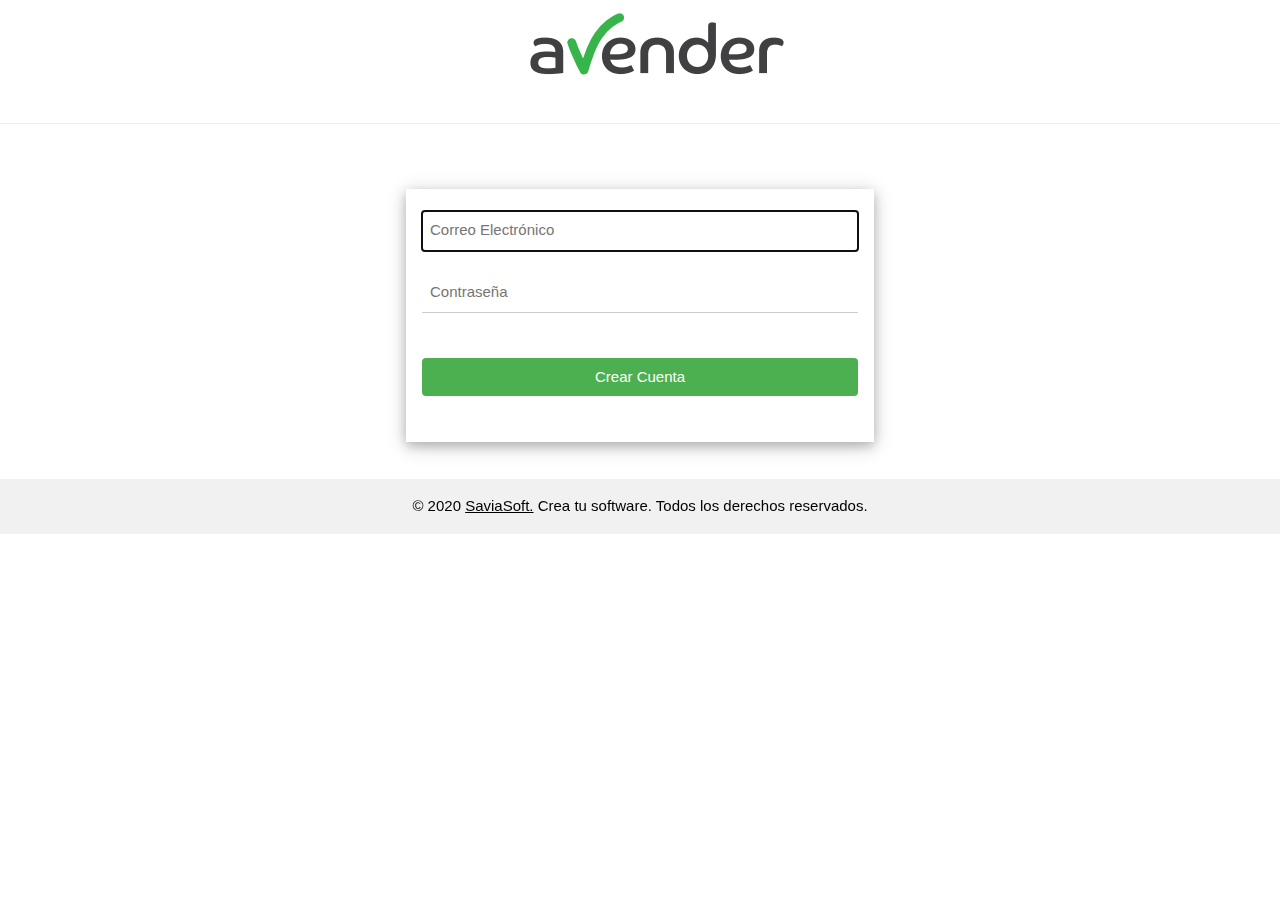
<file: cuenta.html>
<html>
<head>
	<meta charset="UTF-8">
    <meta name="viewport" content="width=device-width, initial-scale=1.0">
    <meta http-equiv="X-UA-Compatible" content="ie=edge">
    <link rel="stylesheet" href="https://www.w3schools.com/w3css/4/w3.css">
    <link rel="stylesheet" href="https://fonts.googleapis.com/css?family=Raleway">
    <title>Crea tu Cuenta </title>
</head>
<body>
	<header class="w3-container">

		<div class="w3-panel" style="width: 274px; margin: auto;">
			<a href="https://www.a-vender.com/tmp/nv" title="Sistema de Facturación Electrónica"><img src="images/aVender.png" alt="Avender" style="border:none" />
			</a>
		</div>

	</header>
    <hr>

	<section id="contenido" class="w3-container">
		<br /> <br />

		<div class="w3-panel " style="max-width: 500px;margin: auto;">

			<form method="post" id="formLogin" class="w3-container w3-card-4">
				<br />
                <input type="text" placeholder="Correo Electrónico" name="j_username" id="j_username" class="w3-input" /><br /> 
                <input type="password" placeholder="Contraseña" name="j_password" id="j_password" class="w3-input" /><br /><br />
				<button class="w3-button w3-block w3-round w3-green" type="button" onclick="window.location.href='index.html'">
					<i class="fa fa-sign-in" aria-hidden="true"></i><span>Crear Cuenta</span>
				</button>
				<br /> <br />
			</form>
		</div>
<br />
		<script type="text/javascript">
document.getElementById('j_username').focus();
</script>

	</section>

	<!-- Footer -->
	<footer class="w3-container w3-center w3-padding-16 w3-light-grey">
		© 2020

		<a href="http://www.saviasoft.com" title="SaviaSoft" target="_blank">SaviaSoft.</a>
		Crea tu software. Todos los derechos reservados.
	</footer>

</body>
</html>
</file>
